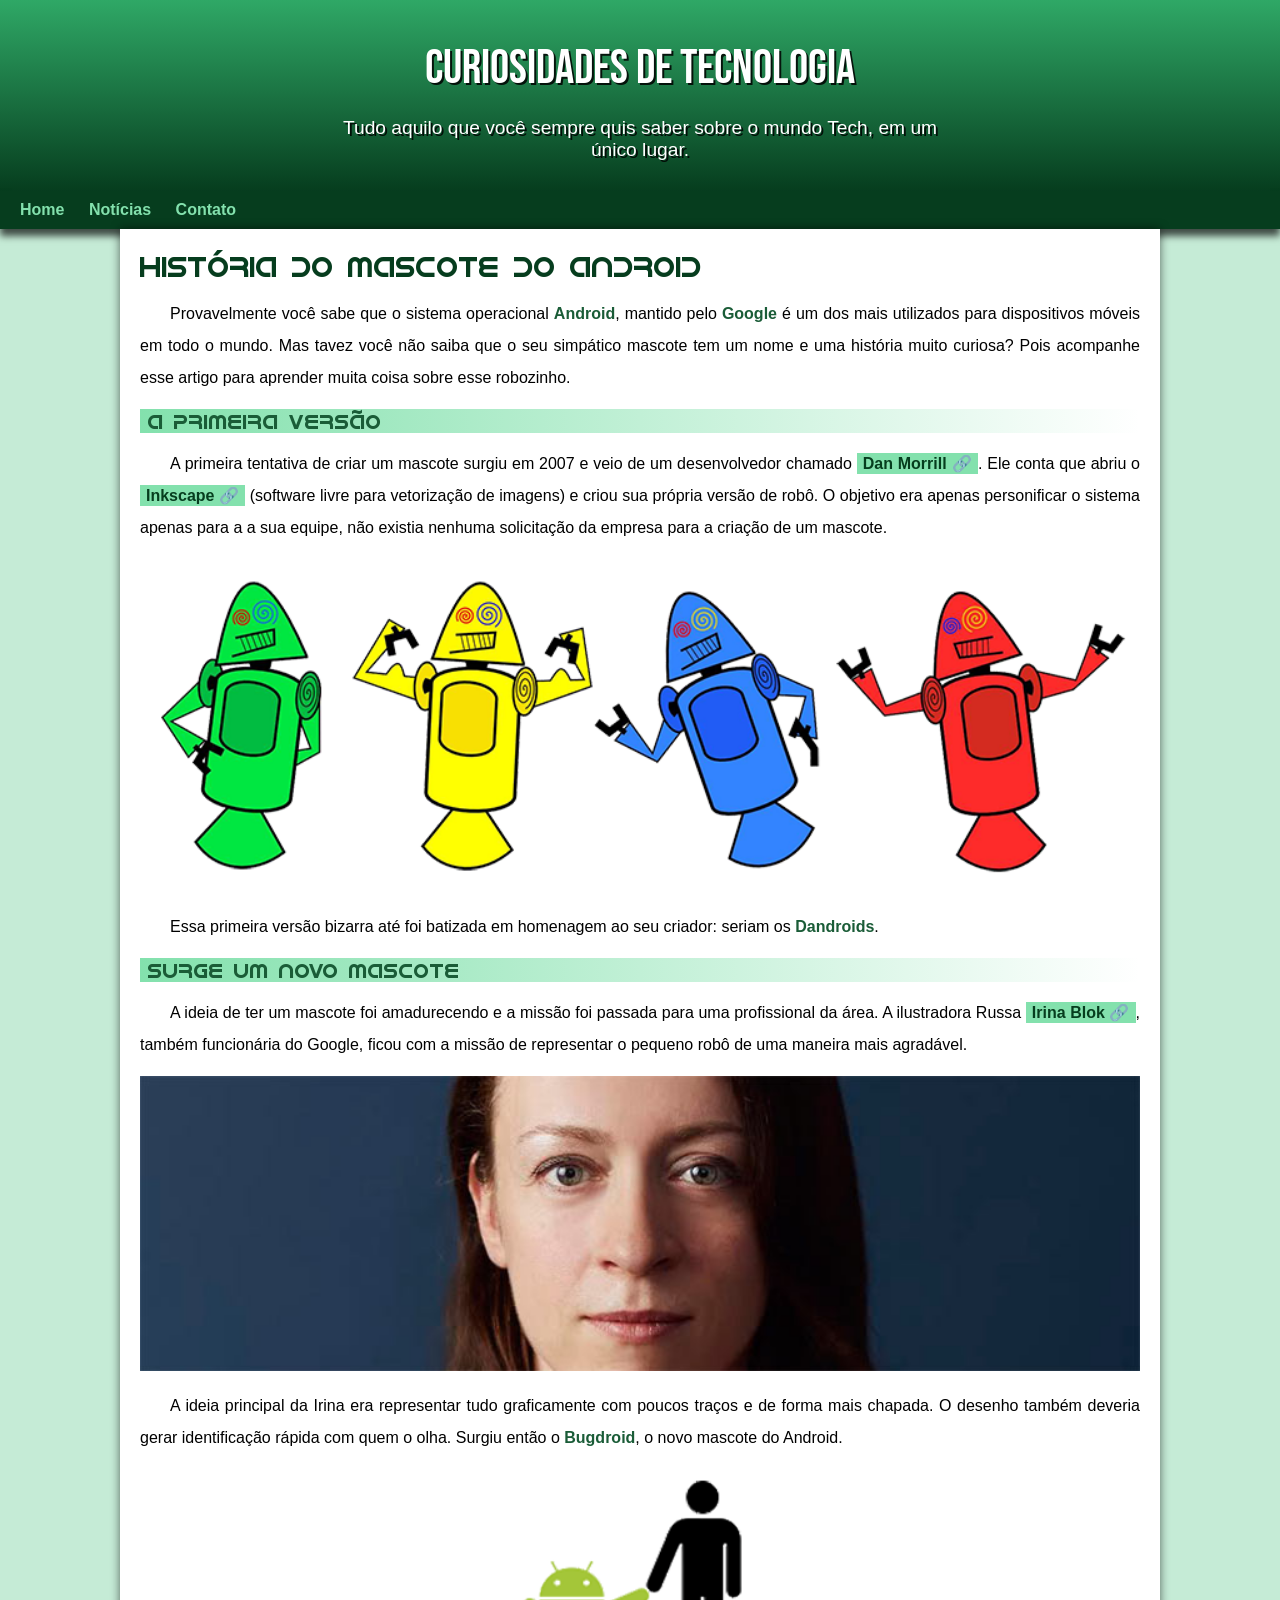
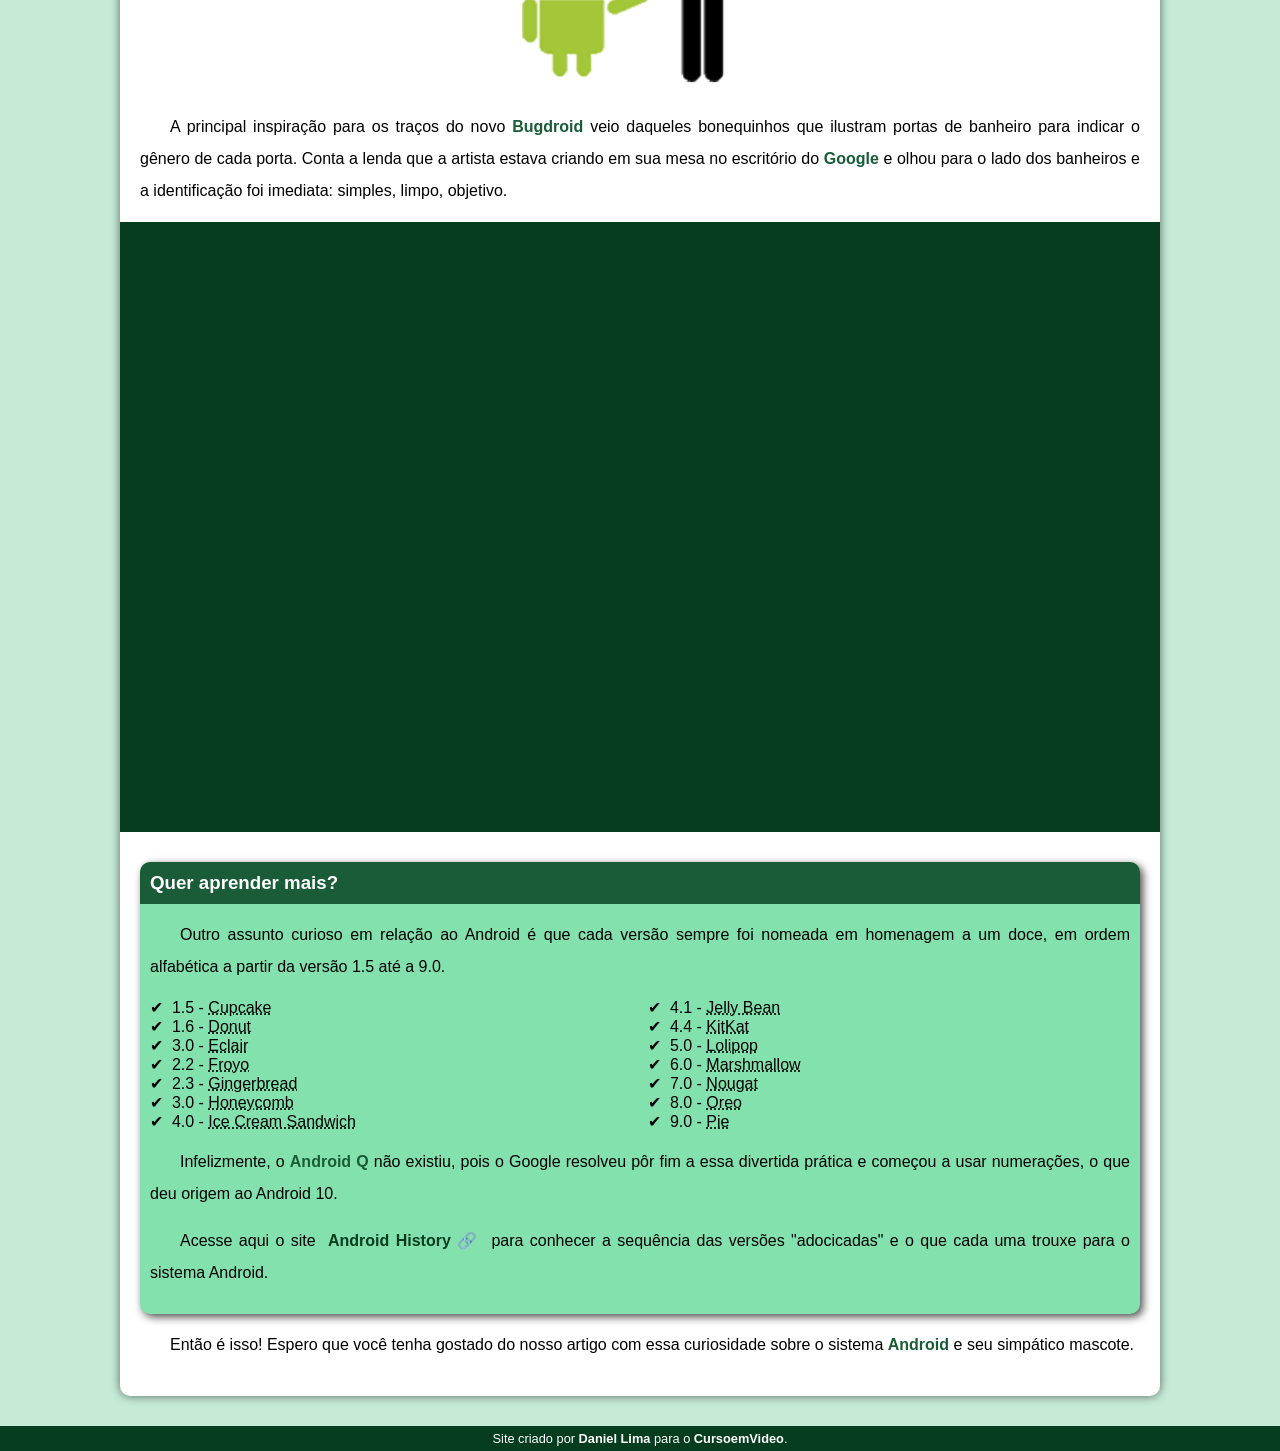
<file: index.html>
<!DOCTYPE html>
<html lang="pt-br">
<head>
    <meta charset="UTF-8">
    <meta name="viewport" content="width=device-width, initial-scale=1.0">
    <title>Como surgiu o mascote do Android</title>
    <link rel="shortcut icon" href="imagens/favicon.ico" type="image/x-icon">
    <link rel="stylesheet" href="estilo/style.css">
</head>
<body>
    <header>
        <h1>Curiosidades de Tecnologia</h1>
        <p>Tudo aquilo que você sempre quis saber sobre o mundo Tech, em um único lugar.</p>
    </header>
    <nav>
        <a href="#">Home</a>
        <a href="#">Notícias</a>
        <a href="#">Contato</a>
    </nav>
    <main>
        <article>
            <h1>História do Mascote do Android</h1>

            <p>Provavelmente você sabe que o sistema operacional <strong>Android</strong>, mantido pelo <strong>Google</strong> é um dos mais utilizados para dispositivos móveis em todo o mundo. Mas tavez você não saiba que o seu simpático mascote tem um nome e uma história muito curiosa? Pois acompanhe esse artigo para aprender muita coisa sobre esse robozinho.</p>

            <h2>A primeira versão</h2>

            <p>A primeira tentativa de criar um mascote surgiu em 2007 e veio de um desenvolvedor chamado <a href="https://androidcommunity.com/dan-morrill-shows-us-the-android-mascot-that-almost-was-20130103/" target="_blank" class="externo">Dan Morrill</a>. Ele conta que abriu o <a href="https://inkscape.org/pt-br/" target="_blank" class="externo">Inkscape</a> (software livre para vetorização de imagens) e criou sua própria versão de robô. O objetivo era apenas personificar o sistema apenas para a a sua equipe, não existia nenhuma solicitação da empresa para a criação de um mascote.</p>

            <picture>
                <source media="(max-width: 670px)" srcset="imagens/dan-droids-pq.png">
                <img src="imagens/dan-droids.png" alt="Primeiro Mascote do Android">
            </picture>

            <p>Essa primeira versão bizarra até foi batizada em homenagem ao seu criador: seriam os <strong>Dandroids</strong>.</p>

            <h2>Surge um novo mascote</h2>

            <p>A ideia de ter um mascote foi amadurecendo e a missão foi passada para uma profissional da área. A ilustradora Russa <a href="https://www.irinablok.com/" target="_blank" class="externo">Irina Blok</a>, também funcionária do Google, ficou com a missão de representar o pequeno robô de uma maneira mais agradável.</p>

            <picture>
                <source media="(max-width: 670px)" srcset="imagens/irina-blok-pq.jpg">
                <img src="imagens/irina-blok.jpg" alt="Irina Blok, criadora do Bugdroid">
            </picture>

            <p>A ideia principal da Irina era representar tudo graficamente com poucos traços e de forma mais chapada. O desenho também deveria gerar identificação rápida com quem o olha. Surgiu então o <strong>Bugdroid</strong>, o novo mascote do Android.</p>

            <img src="imagens/bugdroid.png" class="pequena" alt="Bugdroid">

            <p>A principal inspiração para os traços do novo <strong>Bugdroid</strong> veio daqueles bonequinhos que ilustram portas de banheiro para indicar o gênero de cada porta. Conta a lenda que a artista estava criando em sua mesa no escritório do <strong>Google</strong> e olhou para o lado dos banheiros e a identificação foi imediata: simples, limpo, objetivo.</p>

            <div class="video">
                <iframe width="560" height="315" src="https://www.youtube.com/embed/l2UDgpLz20M?si=j5ppjdfTdM4PGCw5" title="YouTube video player" frameborder="0" allow="accelerometer; autoplay; clipboard-write; encrypted-media; gyroscope; picture-in-picture; web-share" referrerpolicy="strict-origin-when-cross-origin" allowfullscreen></iframe>
            </div>

            <aside>
                <h3>Quer aprender mais?</h3>

                <p>Outro assunto curioso em relação ao Android é que cada versão sempre foi nomeada em homenagem a um doce, em ordem alfabética a partir da versão 1.5 até a 9.0.</p>

                <ul>
                    <li>1.5 - <abbr title="Bolo de Copo">Cupcake</abbr></li>
                    <li>1.6 - <abbr title="Rosquinha">Donut</abbr></li>
                    <li>3.0 - <abbr title="Bomba">Eclair</abbr></li>
                    <li>2.2 - <abbr title="Iogurte Congelado">Froyo</abbr></li>
                    <li>2.3 - <abbr title="Biscoito de Gengibre">Gingerbread</abbr></li>
                    <li>3.0 - <abbr title="Favo de Mel">Honeycomb</abbr></li>
                    <li>4.0 - <abbr title="Sanduíche de Sorvete">Ice Cream Sandwich</abbr></li>
                    <li>4.1 - <abbr title="Jujuba">Jelly Bean</abbr></li>
                    <li>4.4 - <abbr title="KitKat">KitKat</abbr></li>
                    <li>5.0 - <abbr title="Pirulito">Lolipop</abbr></li>
                    <li>6.0 - <abbr title="Marshmallow">Marshmallow</abbr></li>
                    <li>7.0 - <abbr title="Torrone">Nougat</abbr></li>
                    <li>8.0 - <abbr title="Oreo">Oreo</abbr></li>
                    <li>9.0 - <abbr title="Torta">Pie</abbr></li>
                </ul>

                <p>Infelizmente, o <strong>Android Q</strong> não existiu, pois o Google resolveu pôr fim a essa divertida prática e começou a usar numerações, o que deu origem ao Android 10.</p>

                <p>Acesse aqui o site <a href="https://www.android.com/why-android/" target="_blank" class="externo">Android History</a> para conhecer a sequência das versões "adocicadas" e o que cada uma trouxe para o sistema Android.</p>
            </aside>


            <p>Então é isso! Espero que você tenha gostado do nosso artigo com essa curiosidade sobre o sistema <strong>Android</strong> e seu simpático mascote.</p>
        </article>
    </main>
    <footer>
        <p>Site criado por <a href="https://github.com/Haikara1" target="_blank">Daniel Lima</a> para o <a href="https://www.youtube.com/cursoemvideo" target="_blank">CursoemVideo</a>.</p>
    </footer>

</body>
</html>
</file>
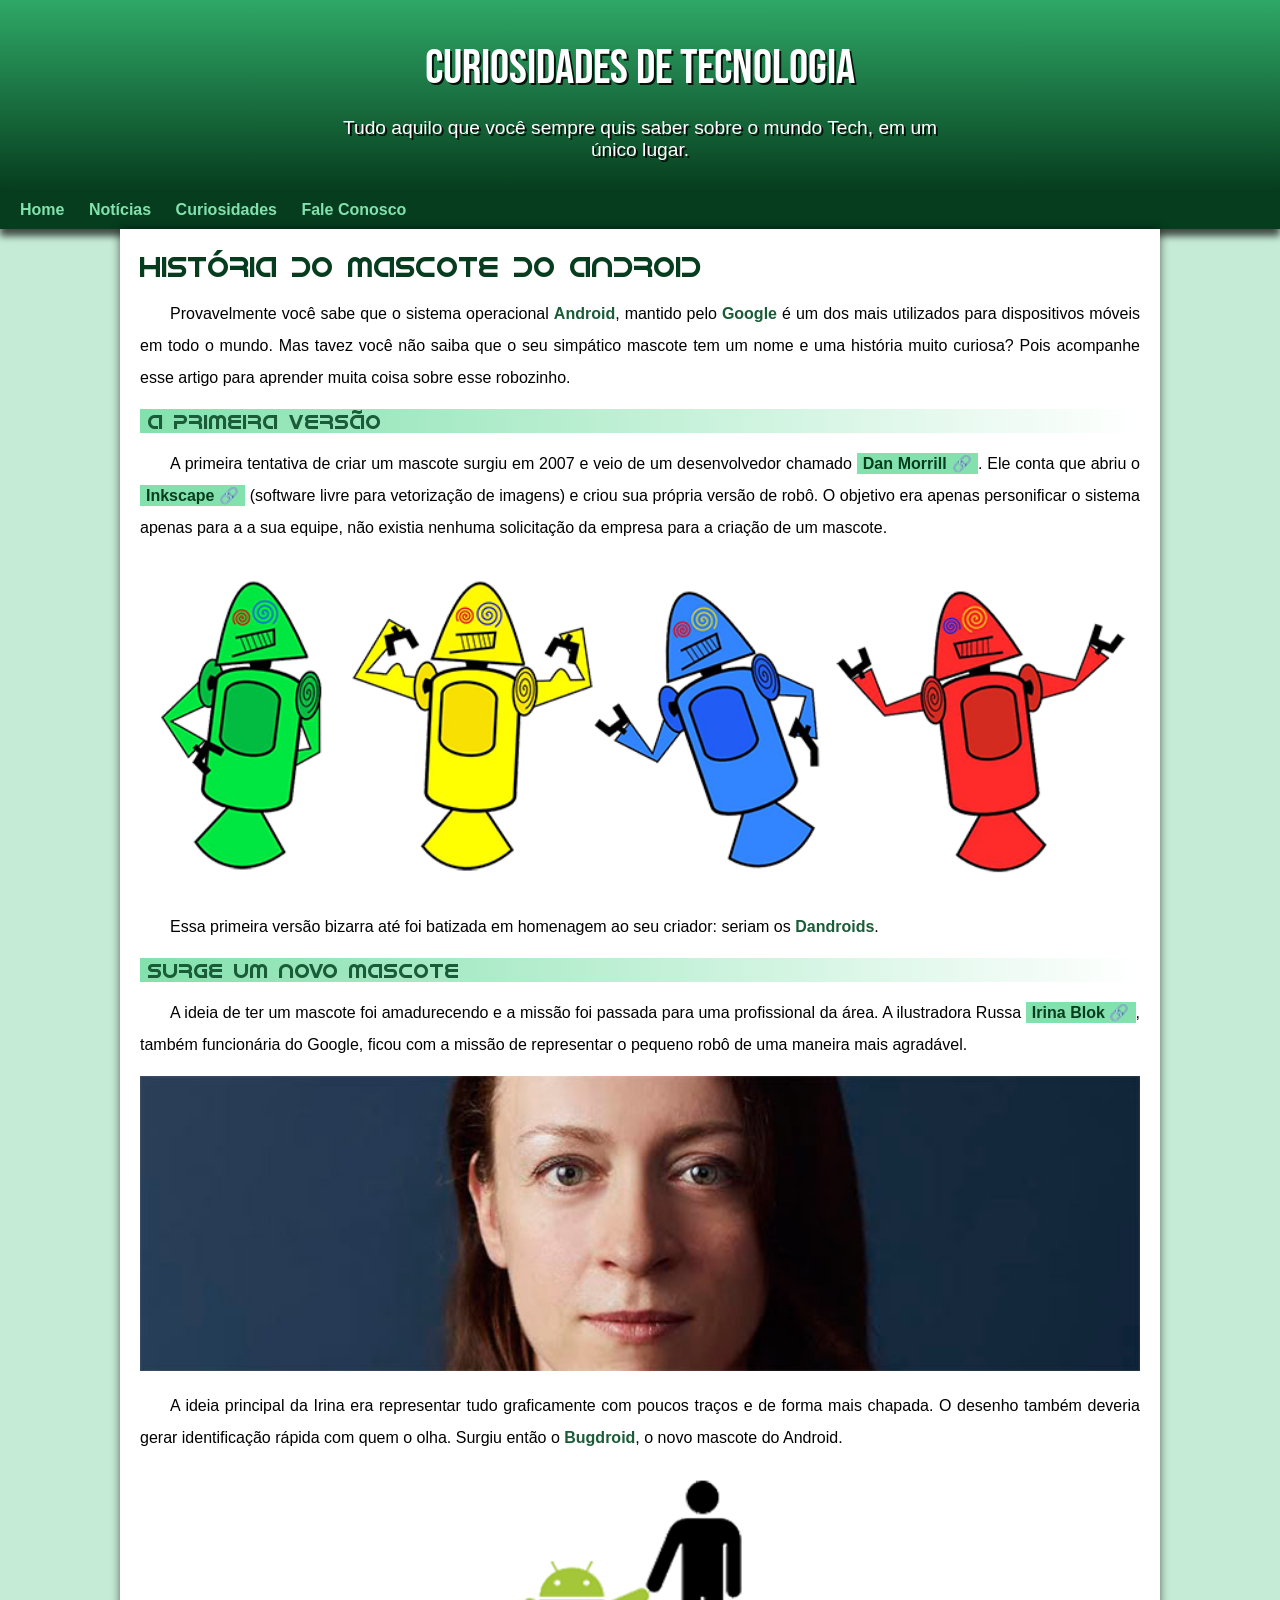
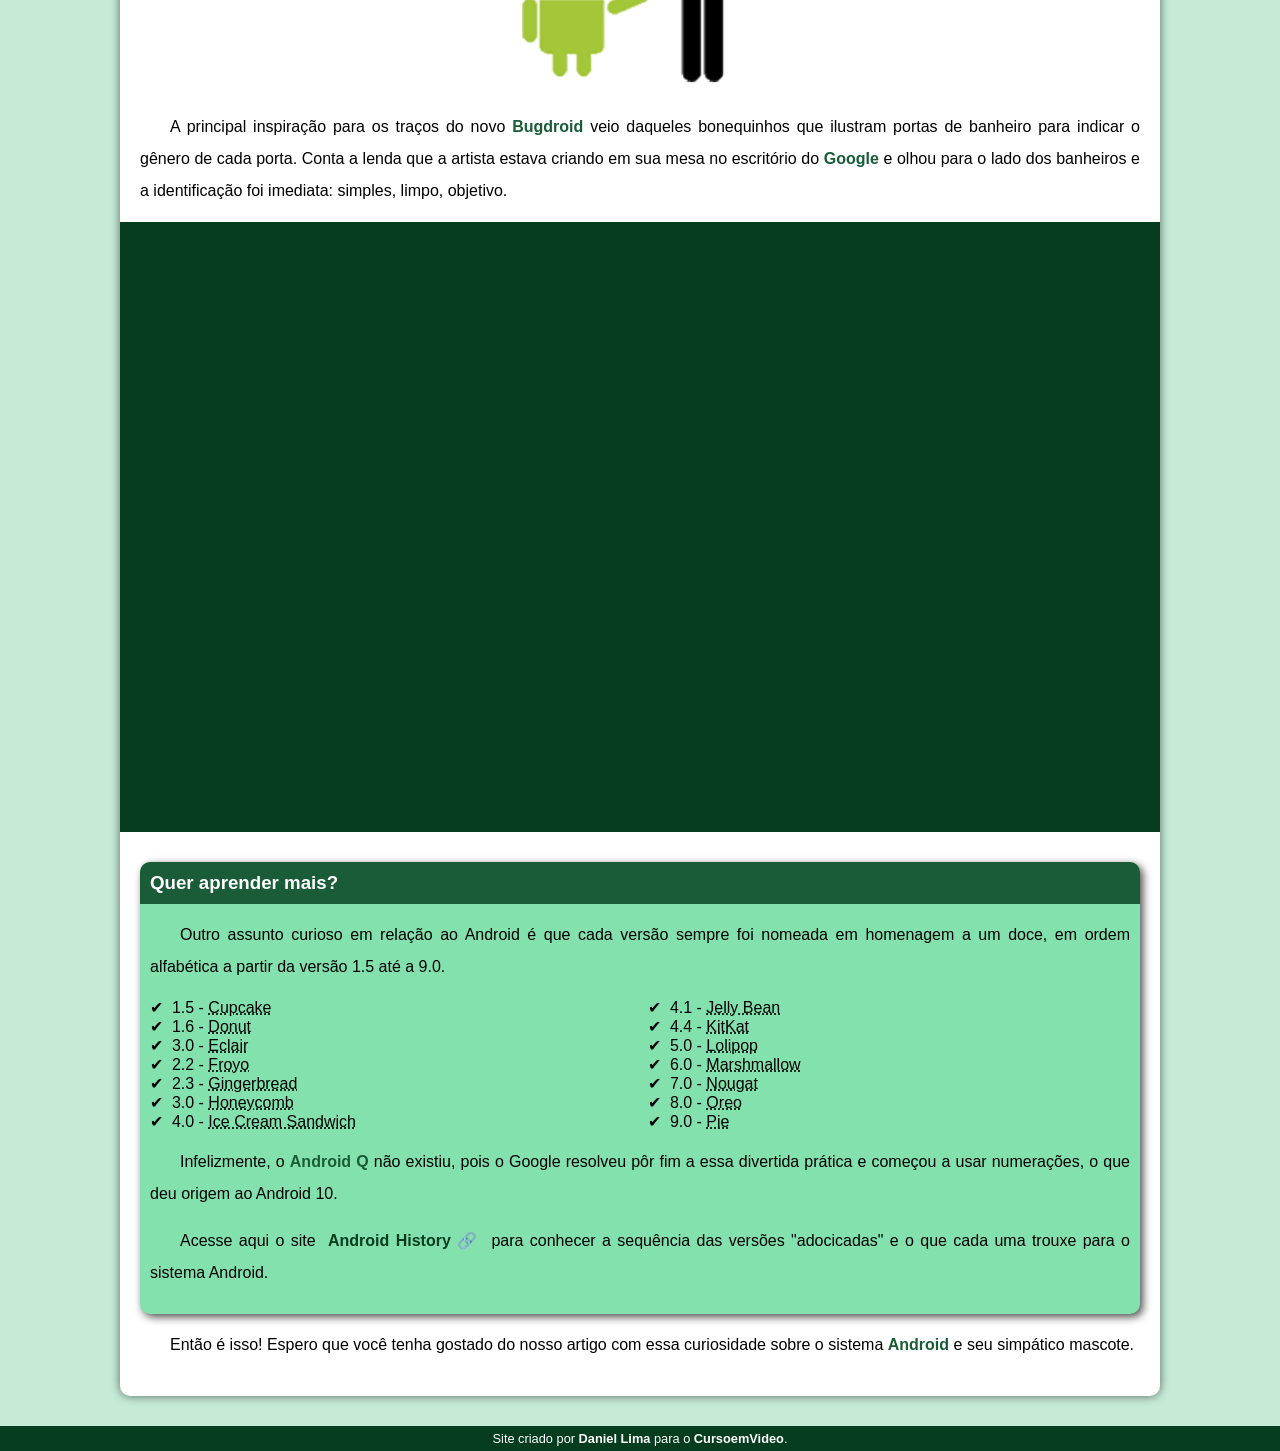
<file: index.html.html>
<!DOCTYPE html>
<html lang="pt-br">
<head>
    <meta charset="UTF-8">
    <meta name="viewport" content="width=device-width, initial-scale=1.0">
    <title>Como surgiu o mascote do Android</title>
    <link rel="shortcut icon" href="imagens/favicon.ico" type="image/x-icon">
    <link rel="stylesheet" href="estilo/style.css">
</head>
<body>
    <header>
        <h1>Curiosidades de Tecnologia</h1>
        <p>Tudo aquilo que você sempre quis saber sobre o mundo Tech, em um único lugar.</p>
    </header>
    <nav>
        <a href="#">Home</a>
        <a href="#">Notícias</a>
        <a href="#">Curiosidades</a>
        <a href="#">Fale Conosco</a>
    </nav>
    <main>
        <article>
            <h1>História do Mascote do Android</h1>

            <p>Provavelmente você sabe que o sistema operacional <strong>Android</strong>, mantido pelo <strong>Google</strong> é um dos mais utilizados para dispositivos móveis em todo o mundo. Mas tavez você não saiba que o seu simpático mascote tem um nome e uma história muito curiosa? Pois acompanhe esse artigo para aprender muita coisa sobre esse robozinho.</p>

            <h2>A primeira versão</h2>

            <p>A primeira tentativa de criar um mascote surgiu em 2007 e veio de um desenvolvedor chamado <a href="https://androidcommunity.com/dan-morrill-shows-us-the-android-mascot-that-almost-was-20130103/" target="_blank" class="externo">Dan Morrill</a>. Ele conta que abriu o <a href="https://inkscape.org/pt-br/" target="_blank" class="externo">Inkscape</a> (software livre para vetorização de imagens) e criou sua própria versão de robô. O objetivo era apenas personificar o sistema apenas para a a sua equipe, não existia nenhuma solicitação da empresa para a criação de um mascote.</p>

            <picture>
                <source media="(max-width: 670px)" srcset="imagens/dan-droids-pq.png">
                <img src="imagens/dan-droids.png" alt="Primeiro Mascote do Android">
            </picture>

            <p>Essa primeira versão bizarra até foi batizada em homenagem ao seu criador: seriam os <strong>Dandroids</strong>.</p>

            <h2>Surge um novo mascote</h2>

            <p>A ideia de ter um mascote foi amadurecendo e a missão foi passada para uma profissional da área. A ilustradora Russa <a href="https://www.irinablok.com/" target="_blank" class="externo">Irina Blok</a>, também funcionária do Google, ficou com a missão de representar o pequeno robô de uma maneira mais agradável.</p>

            <picture>
                <source media="(max-width: 670px)" srcset="imagens/irina-blok-pq.jpg">
                <img src="imagens/irina-blok.jpg" alt="Irina Blok, criadora do Bugdroid">
            </picture>

            <p>A ideia principal da Irina era representar tudo graficamente com poucos traços e de forma mais chapada. O desenho também deveria gerar identificação rápida com quem o olha. Surgiu então o <strong>Bugdroid</strong>, o novo mascote do Android.</p>

            <img src="imagens/bugdroid.png" class="pequena" alt="Bugdroid">

            <p>A principal inspiração para os traços do novo <strong>Bugdroid</strong> veio daqueles bonequinhos que ilustram portas de banheiro para indicar o gênero de cada porta. Conta a lenda que a artista estava criando em sua mesa no escritório do <strong>Google</strong> e olhou para o lado dos banheiros e a identificação foi imediata: simples, limpo, objetivo.</p>

            <div class="video">
                <iframe width="560" height="315" src="https://www.youtube.com/embed/l2UDgpLz20M?si=j5ppjdfTdM4PGCw5" title="YouTube video player" frameborder="0" allow="accelerometer; autoplay; clipboard-write; encrypted-media; gyroscope; picture-in-picture; web-share" referrerpolicy="strict-origin-when-cross-origin" allowfullscreen></iframe>
            </div>

            <aside>
                <h3>Quer aprender mais?</h3>

                <p>Outro assunto curioso em relação ao Android é que cada versão sempre foi nomeada em homenagem a um doce, em ordem alfabética a partir da versão 1.5 até a 9.0.</p>

                <ul>
                    <li>1.5 - <abbr title="Bolo de Copo">Cupcake</abbr></li>
                    <li>1.6 - <abbr title="Rosquinha">Donut</abbr></li>
                    <li>3.0 - <abbr title="Bomba">Eclair</abbr></li>
                    <li>2.2 - <abbr title="Iogurte Congelado">Froyo</abbr></li>
                    <li>2.3 - <abbr title="Biscoito de Gengibre">Gingerbread</abbr></li>
                    <li>3.0 - <abbr title="Favo de Mel">Honeycomb</abbr></li>
                    <li>4.0 - <abbr title="Sanduíche de Sorvete">Ice Cream Sandwich</abbr></li>
                    <li>4.1 - <abbr title="Jujuba">Jelly Bean</abbr></li>
                    <li>4.4 - <abbr title="KitKat">KitKat</abbr></li>
                    <li>5.0 - <abbr title="Pirulito">Lolipop</abbr></li>
                    <li>6.0 - <abbr title="Marshmallow">Marshmallow</abbr></li>
                    <li>7.0 - <abbr title="Torrone">Nougat</abbr></li>
                    <li>8.0 - <abbr title="Oreo">Oreo</abbr></li>
                    <li>9.0 - <abbr title="Torta">Pie</abbr></li>
                </ul>

                <p>Infelizmente, o <strong>Android Q</strong> não existiu, pois o Google resolveu pôr fim a essa divertida prática e começou a usar numerações, o que deu origem ao Android 10.</p>

                <p>Acesse aqui o site <a href="https://www.android.com/why-android/" target="_blank" class="externo">Android History</a> para conhecer a sequência das versões "adocicadas" e o que cada uma trouxe para o sistema Android.</p>
            </aside>


            <p>Então é isso! Espero que você tenha gostado do nosso artigo com essa curiosidade sobre o sistema <strong>Android</strong> e seu simpático mascote.</p>
        </article>
    </main>
    <footer>
        <p>Site criado por <a href="https://github.com/Haikara1" target="_blank">Daniel Lima</a> para o <a href="https://www.youtube.com/cursoemvideo" target="_blank">CursoemVideo</a>.</p>
    </footer>

</body>
</html>
</file>
<file: estilo/style.css>
@charset "UTF-8";

@import url('https://fonts.googleapis.com/css2?family=Bebas+Neue&family=Work+Sans:ital,wght@0,100..900;1,100..900&display=swap');

@font-face {
    font-family: 'Android';
    src: url('../fontes/idroid.otf') format('opentype');
    font-weight: normal;
}

:root { /* Usado para criar variaveis em CSS */
    --cor0: #c5ebd6;
    --cor1: #83e1ad;
    --cor2: #3ddc84;
    --cor3: #2fa866;
    --cor4: #1a5c37;
    --cor5: #063d1e;

    --fonte-padrao: Arial, Verdana, Helvetica, sans-serif;
    --fonte-destaque: 'Bebas Neue', cursive;
    --fonte-android: 'Android', cursive;
}

* {
    margin: 0px;
    padding: 0px;
}

body {
    background-color: var(--cor0);
    font-family: var(--fonte-padrao);
}

a.externo::after {
    content: '\00A0\1F517';
}


header {
    background-image: linear-gradient(to bottom, var(--cor3), var(--cor5));
    min-height: 150px;
    text-align: center;
    padding-top: 40px;
}

header > h1 {
    color: white ;
    font-family: var(--fonte-destaque);
    font-size: 3em;
    font-weight: normal;
    margin-bottom: 20px;
    text-shadow: 2px 2px 0px rgba(0, 0, 0, 0.849);

}

header > p {
    font-family: var(--fonte-padrao);
    font-size: 1.2em;
    color: white;
    max-width: 600px;
    padding-right: 10px;
    padding-left: 10px;
    margin: auto;
    text-shadow: 2px 2px 0px rgba(0, 0, 0, 0.849);
    padding-bottom: 30px;
}

nav {
    background-color: var(--cor5);
    padding: 10px;
    box-shadow: 0px 7px 7px rgba(0, 0, 0, 0.678);
}

nav > a {
    color: var(--cor1);
    padding: 10px;
    border-radius: 5px;
    text-decoration: none;
    font-weight: bold;
    transition-duration: .5s;
}

nav > a:hover {
    background-color: var(--cor3);
    color: var(--cor5);
}
main {
    min-width: 300px;
    max-width: 1000px;
    margin: auto;
    margin-bottom: 30px;
    background-color: white;
    padding: 20px;
    box-shadow: 0px 0px 10px rgba(0, 0, 0, 0.575);
    border-bottom-left-radius: 10px;
    border-bottom-right-radius: 10px;
}

main h1 {
    color: var(--cor5);
    font-family: var(--fonte-android);
    font-weight: normal;
    font-size: 1.8em;
}

main h2 {
    font-family: var(--fonte-android);
    color: var(--cor4);
    font-weight: normal;
    font-size: 1.3em;
    background-image: linear-gradient(to right, var(--cor1), transparent);
    text-indent: 8px;
}

main p {
    margin: 15px 0px;
    text-align: justify;
    text-indent: 30px;
    font-size: 1em;
    line-height: 2em;
}

main strong {
    color: var(--cor4);
    font-weight: bold;
}

main a {
    text-decoration: none;
    font-weight: bold;
    color: var(--cor5);
    background-color: var(--cor1);
    padding: 2px 6px;
}

main a:hover {
    text-decoration: underline;
    color: var(--cor4);
}

main img {
    width: 100%;
}

main img.pequena {
    max-width: 350px;
    display: block;
    margin: auto;
}

div.video {
    background-color: var(--cor5);
    margin: 0px -20px 30px -20px;
    padding: 20px;
    padding-bottom: 59%;
    position: relative;
}

div.video > iframe {
    position: absolute;
    top: 5%;
    left: 5%;
    width: 90%;
    height: 90%;
}

aside {
    background-color: var(--cor1);
    padding: 10px;
    border-radius: 10px;
    box-shadow: 3px 3px 8px rgba(0, 0, 0, 0.705);
}

aside > h3 {
    background-color: var(--cor4);
    color: white;
    padding: 10px;
    margin: -10px -10px 0 -10px;
    border-radius: 10px 10px 0px 0px;
}

aside > ul { /* 00A0 no list-style-type é caso queira dar espaço entre o simbolo e o text*/
    list-style-type: '\2714\00A0\00A0';
    list-style-position: inside;
    columns: 2;
}

footer {
    background-color: var(--cor5);
    color: white;
    text-align: center;
    font-size: 0.8em;
    padding: 5px;
}

footer > p > a {
    color: white;
    font-weight: bolder;
    text-decoration: none;
}

footer a:hover {
    text-decoration: underline;
    color: var(--cor1);
}
</file>
